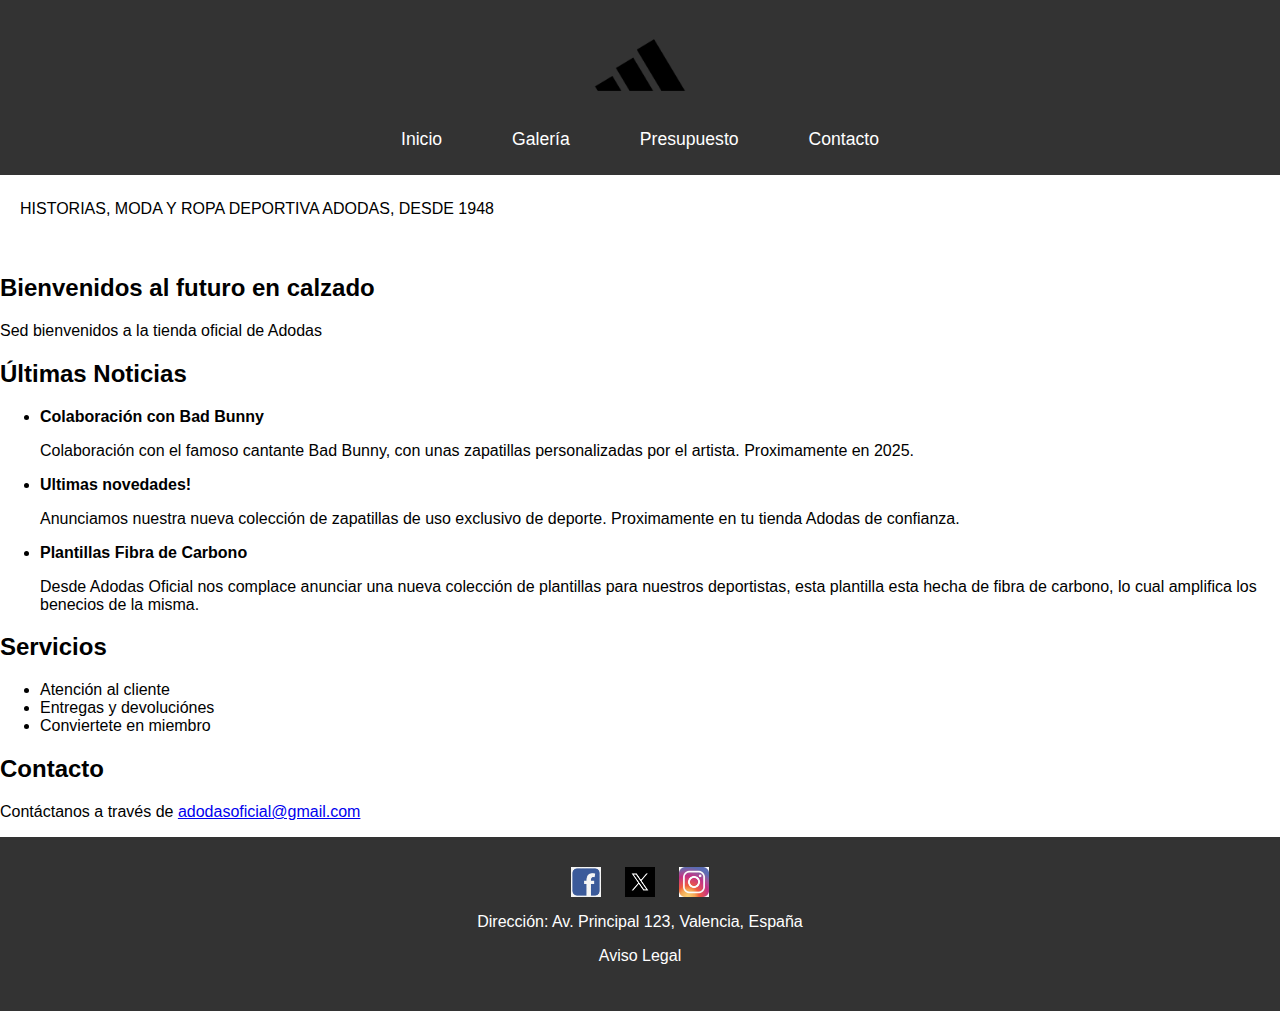
<file: index.html>
<!DOCTYPE html>
<html lang="es">
  <head>
    <meta charset="UTF-8">
    <meta name="viewport" content="width=device-width, initial-scale=1.0">
    <title>Adodas Tienda Oficial</title>
    <link rel="stylesheet" href="css/style.css">
</head>
<body>

    <header>
        <div class="logo">
            <img src="images/logo.png" alt="Mi Sitio Web" width="100">
        </div>
        <nav>
            <ul>
                <li><a href="index.html" class="nav-link">Inicio</a></li>
                <li><a href="galeria.html" class="nav-link">Galería</a></li>
                <li><a href="presupuesto.html" class="nav-link">Presupuesto</a></li>
                <li><a href="contacto.html" class="nav-link">Contacto</a></li>
            </ul>
        </nav>
    </header>

    <main>
      <h1>Adodas Tienda Oficial</h1>
      <p>HISTORIAS, MODA Y ROPA DEPORTIVA ADODAS, DESDE 1948</p>
  </main>

  <!-- Sección 1: Introducción -->
  <section id="intro">
    <h2>Bienvenidos al futuro en calzado</h2>
    <p>Sed bienvenidos a la tienda oficial de Adodas</p>
  </section>

  <!-- Sección 2: Noticias -->
  <section id="news">
    <h2>Últimas Noticias</h2>
    <ul id="newsList">
    </ul>
    
  </section>

  <!-- Sección 3: Servicios -->
  <section id="services">
    <h2>Servicios</h2>
    <ul>
      <li>Atención al cliente</li>
      <li>Entregas y devoluciónes</li>
      <li>Conviertete en miembro</li>
    </ul>
  </section>

  <!-- Sección 4: Contacto -->
  <section id="contact">
    <h2>Contacto</h2>
    <p>Contáctanos a través de <a href="mailto:adodasoficial@gmail.com">adodasoficial@gmail.com</a></p>
  </section>

  <!-- Footer -->
  <footer>
    <div class="social-icons">
        <a href="https://facebook.com" target="_blank">
            <img src="images/facebook2.jpeg" alt="Facebook">
        </a>
        <a href="https://twitter.com" target="_blank">
            <img src="images/xtwitter.jpeg" alt="Twitter">
        </a>
        <a href="https://instagram.com" target="_blank">
            <img src="images/insta.jpeg" alt="Instagram">
        </a>
    </div>
    <p>Dirección: Av. Principal 123, Valencia, España</p>
    <p><a href="aviso-legal.html">Aviso Legal</a></p>
</footer>

<script src="js/script.js"></script>

  <!-- Las noticias se cargarán aquí -->

  <script src="json/news.js"></script>
  <script>
    const newsList = document.getElementById('newsList');

    // Iterar sobre el JSON cargado y mostrar las noticias
    data.news.forEach(newsItem => {
  const listItem = document.createElement('li');
  listItem.innerHTML = `
    <div>
      <strong>${newsItem.title}</strong>
      <p>${newsItem.description}</p>
    </div>
  `;
  newsList.appendChild(listItem);
});
  </script>
  

</body>
</html>
</file>
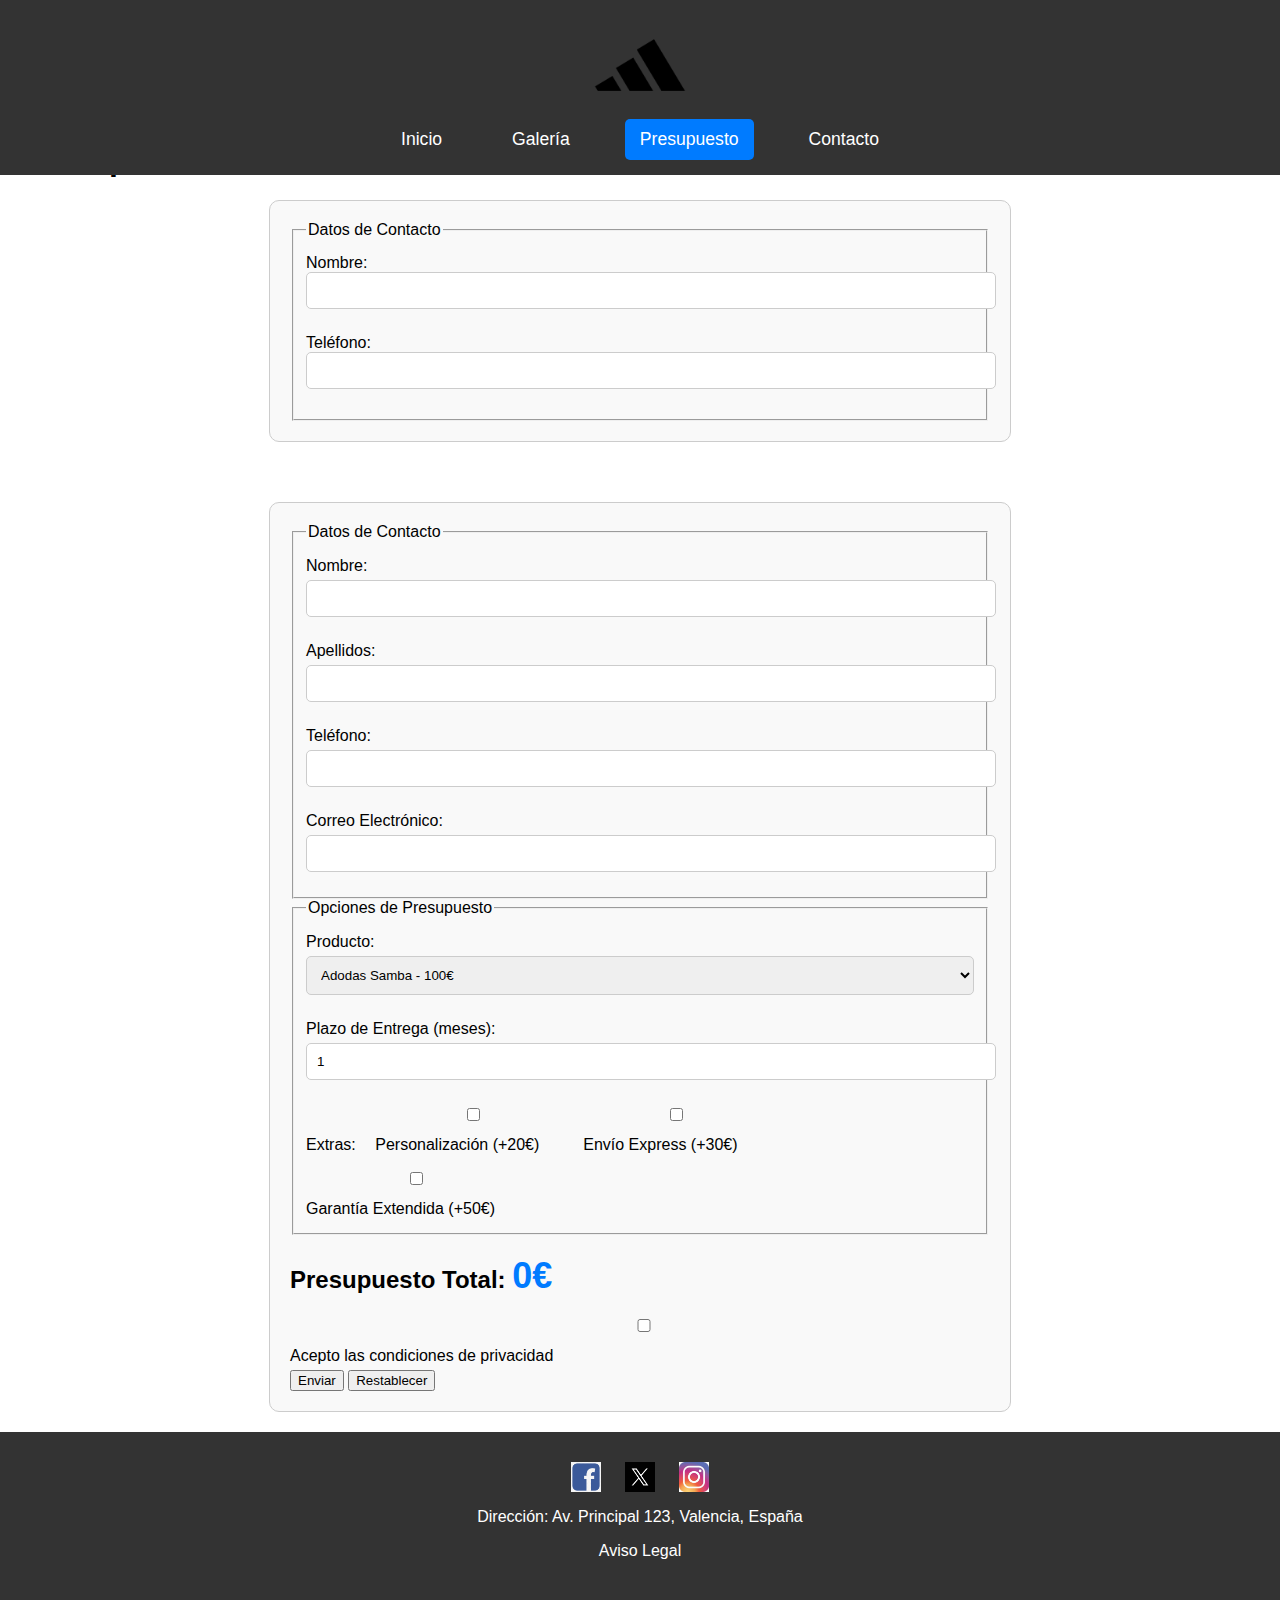
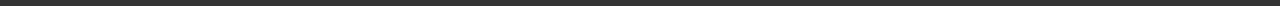
<file: presupuesto.html>
<!DOCTYPE html>
<html lang="es">
<head>
    <meta charset="UTF-8">
    <meta name="viewport" content="width=device-width, initial-scale=1.0">
    <title>Presupuesto Personalizado</title>
    <link rel="stylesheet" href="css/style.css">
    <style>
      form {
        max-width: 700px;
        margin: 20px auto;
        padding: 20px;
        border: 1px solid #ccc;
        border-radius: 10px;
        background-color: #f9f9f9;
      }
      label {
        display: block;
        margin: 10px 0 5px;
      }
      input, select {
        width: 100%;
        padding: 10px;
        margin-bottom: 15px;
        border: 1px solid #ccc;
        border-radius: 5px;
      }
      .extras label {
        display: inline-block;
        margin-right: 15px;
      }
      .error {
        color: red;
        font-size: 0.9em;
      }
      #presupuestoFinal {
        font-size: 1.5em;
        color: #007bff;
      }
    </style>
</head>
<body>

    <header>
        <div class="logo">
            <img src="images/logo.png" alt="Mi Sitio Web" width="100">
        </div>
        <nav>
            <ul>
                <li><a href="index.html" class="nav-link">Inicio</a></li>
                <li><a href="galeria.html" class="nav-link">Galería</a></li>
                <li><a href="presupuesto.html" class="nav-link active">Presupuesto</a></li>
                <li><a href="contacto.html" class="nav-link">Contacto</a></li>
            </ul>
        </nav>
    </header>

    <main>
        <h1>Presupuesto</h1>
        <form id="presupuestoForm">
            <fieldset>
                <legend>Datos de Contacto</legend>
                <label>Nombre: <input type="text" required></label>
                <label>Teléfono: <input type="text" required></label>
            </fieldset>
        </form>
    </main>

    <form id="presupuestoForm">
        <!-- Datos de Contacto -->
        <fieldset>
            <legend>Datos de Contacto</legend>

            <label for="nombre">Nombre:</label>
            <input type="text" id="nombre" required maxlength="15">
            <div id="errorNombre" class="error"></div>

            <label for="apellidos">Apellidos:</label>
            <input type="text" id="apellidos" required maxlength="40">
            <div id="errorApellidos" class="error"></div>

            <label for="telefono">Teléfono:</label>
            <input type="text" id="telefono" required maxlength="9">
            <div id="errorTelefono" class="error"></div>

            <label for="email">Correo Electrónico:</label>
            <input type="email" id="email" required>
            <div id="errorEmail" class="error"></div>
        </fieldset>

        <!-- Opciones de Presupuesto -->
        <fieldset>
            <legend>Opciones de Presupuesto</legend>

            <label for="producto">Producto:</label>
            <select id="producto">
                <option value="100">Adodas Samba - 100€</option>
                <option value="120">Adodas Basics - 120€</option>
                <option value="180">Adodas Campus - 180€</option>
                <option value="200">Adodas Karem - 200€</option>
            </select>

            <label for="plazo">Plazo de Entrega (meses):</label>
            <input type="number" id="plazo" min="1" max="12" value="1">
            
            <!-- Extras -->
            <div class="extras">
                <label>Extras:</label>
                <label><input type="checkbox" value="20"> Personalización (+20€)</label>
                <label><input type="checkbox" value="30"> Envío Express (+30€)</label>
                <label><input type="checkbox" value="50"> Garantía Extendida (+50€)</label>
            </div>
        </fieldset>

        <!-- Presupuesto Final -->
        <div>
            <h2>Presupuesto Total: <span id="presupuestoFinal">0€</span></h2>
        </div>

        <!-- Aceptación de Condiciones -->
        <label>
            <input type="checkbox" id="condiciones"> Acepto las condiciones de privacidad
        </label>

        <div>
            <button type="submit">Enviar</button>
            <button type="reset">Restablecer</button>
        </div>
    </form>

	<footer>
        <div class="social-icons">
        <a href="https://facebook.com" target="_blank">
            <img src="images/facebook2.jpeg" alt="Facebook">
        </a>
        <a href="https://twitter.com" target="_blank">
            <img src="images/xtwitter.jpeg" alt="Twitter">
        </a>
        <a href="https://instagram.com" target="_blank">
            <img src="images/insta.jpeg" alt="Instagram">
        </a>
    </div>
    <p>Dirección: Av. Principal 123, Valencia, España</p>
    <p><a href="aviso-legal.html">Aviso Legal</a></p>
    </footer>

    <script src="js/script.js"></script>
</body>
</html>
</file>
<file: css/style.css>
/* Estilos generales */
body {
  font-family: Arial, sans-serif;
  margin: 0;
  padding: 0;
}

/* Header y Barra de Navegación */
header {
  position: fixed;
  top: 0;
  left: 0;
  width: 100%;
  background-color: #333;
  color: white;
  padding: 15px 0;
  text-align: center;
  z-index: 1000;
}

nav ul {
  list-style: none;
  margin: 0;
  padding: 0;
  display: flex;
  justify-content: center;
}

nav ul li {
  margin: 0 20px;
}

nav ul li a {
  color: white;
  text-decoration: none;
  padding: 10px 15px;
  display: inline-block;
  font-size: 1.1em;
}

/* Resalta la página activa */
nav ul li a.active {
  background-color: #007bff;
  border-radius: 5px;
}

/* Contenido principal con margen para que no quede debajo del header */
main {
  margin-top: 100px;
  padding: 20px;
}

/* Footer */
footer {
  background-color: #333;
  color: white;
  text-align: center;
  padding: 30px 0;
}

footer .social-icons img {
  width: 30px;
  margin: 0 10px;
  vertical-align: middle;
}

footer a {
  color: white;
  text-decoration: none;
}
</file>
